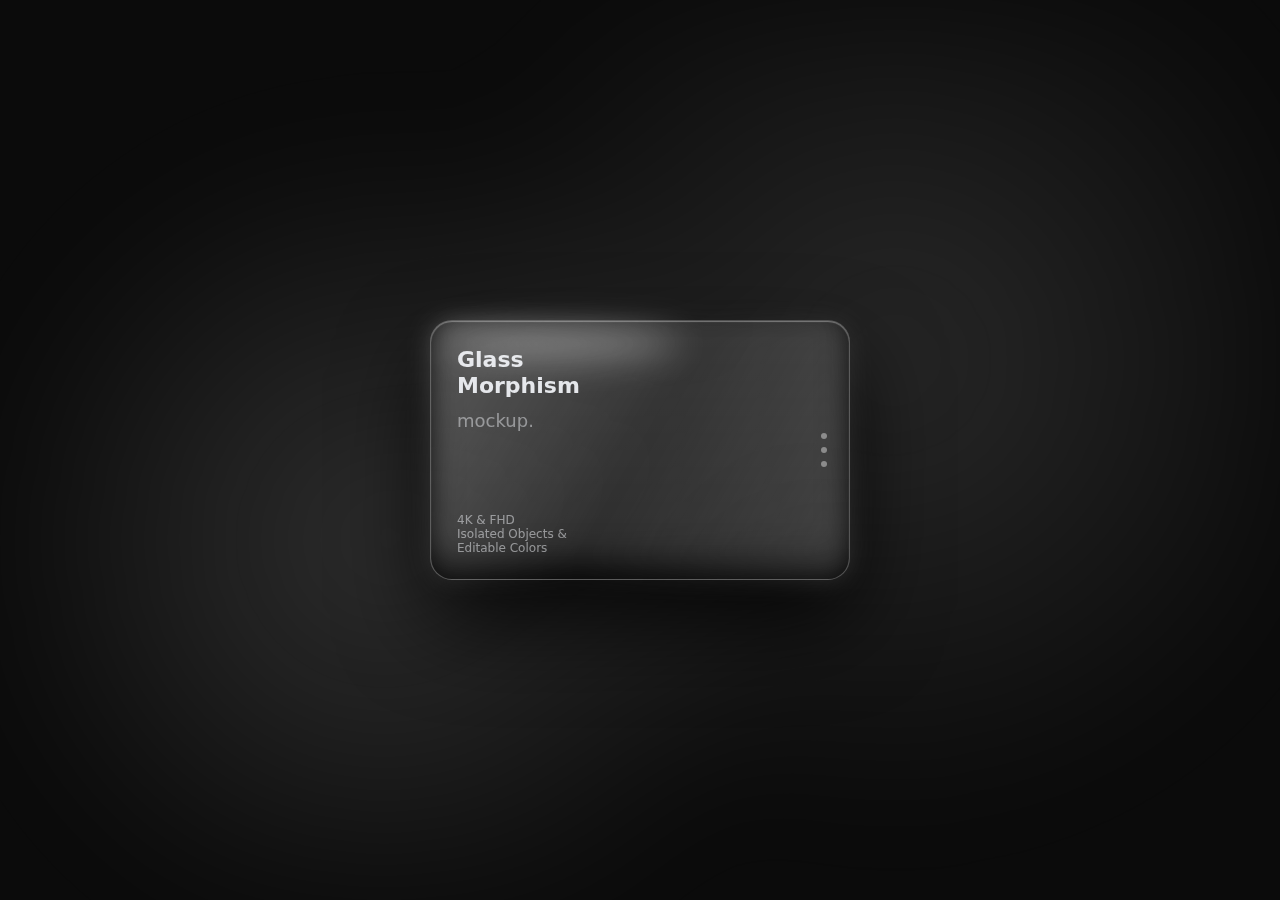
<file: gh.html>
<!DOCTYPE html>
<html lang="en">
<head>
<meta charset="UTF-8">
<title>Dark Glassmorphism</title>
<meta name="viewport" content="width=device-width, initial-scale=1.0">

<style>
*{
  margin:0;
  padding:0;
  box-sizing:border-box;
  font-family: Inter, system-ui, sans-serif;
}

body{
  min-height:100vh;
  display:flex;
  align-items:center;
  justify-content:center;
  background:#0b0b0b;
  overflow:hidden;
}

/* BACKGROUND ORBS */
body::before{
  content:"";
  position:absolute;
  inset:0;
  background:
    radial-gradient(circle at 30% 60%, rgba(255,255,255,0.15), transparent 40%),
    radial-gradient(circle at 70% 40%, rgba(255,255,255,0.12), transparent 45%);
  filter: blur(60px);
  z-index:-1;
}

/* GLASS CARD */
.glass-card{
  width:420px;
  height:260px;
  padding:26px;
  border-radius:22px;

  background: linear-gradient(
    180deg,
    rgba(255,255,255,0.08),
    rgba(255,255,255,0.02)
  );

  backdrop-filter: blur(40px);
  -webkit-backdrop-filter: blur(40px);

  border:1px solid rgba(255,255,255,0.18);

  box-shadow:
    0 40px 90px rgba(0,0,0,0.8),
    inset 0 1px 1px rgba(255,255,255,0.35),
    inset 0 -20px 30px rgba(0,0,0,0.8);

  position:relative;
  color:#e5e7eb;
}

/* EDGE GLOW */
.glass-card::before{
  content:"";
  position:absolute;
  inset:-1px;
  border-radius:inherit;
  background: linear-gradient(
    120deg,
    rgba(255,255,255,0.35),
    rgba(255,255,255,0.05),
    rgba(255,255,255,0.25)
  );
  filter: blur(12px);
  opacity:0.6;
  z-index:-1;
}

/* TOP SHINE */
.glass-card::after{
  content:"";
  position:absolute;
  top:12px;
  left:18px;
  width:55%;
  height:22px;
  border-radius:50%;
  background:rgba(255,255,255,0.45);
  filter:blur(18px);
}

/* CONTENT */
.title{
  font-size:22px;
  font-weight:600;
  line-height:1.2;
}

.subtitle{
  margin-top:10px;
  font-size:18px;
  opacity:0.5;
}

.meta{
  position:absolute;
  bottom:24px;
  left:26px;
  font-size:12px;
  opacity:0.55;
}

/* DOTS */
.dots{
  position:absolute;
  right:22px;
  top:50%;
  transform:translateY(-50%);
  display:flex;
  flex-direction:column;
  gap:8px;
}

.dots span{
  width:6px;
  height:6px;
  background:rgba(255,255,255,0.4);
  border-radius:50%;
}
</style>
</head>

<body>

<div class="glass-card">
  <div class="title">Glass<br>Morphism</div>
  <div class="subtitle">mockup.</div>

  <div class="meta">
    4K & FHD<br>
    Isolated Objects &<br>
    Editable Colors
  </div>

  <div class="dots">
    <span></span>
    <span></span>
    <span></span>
  </div>
</div>

</body>
</html>
</file>
